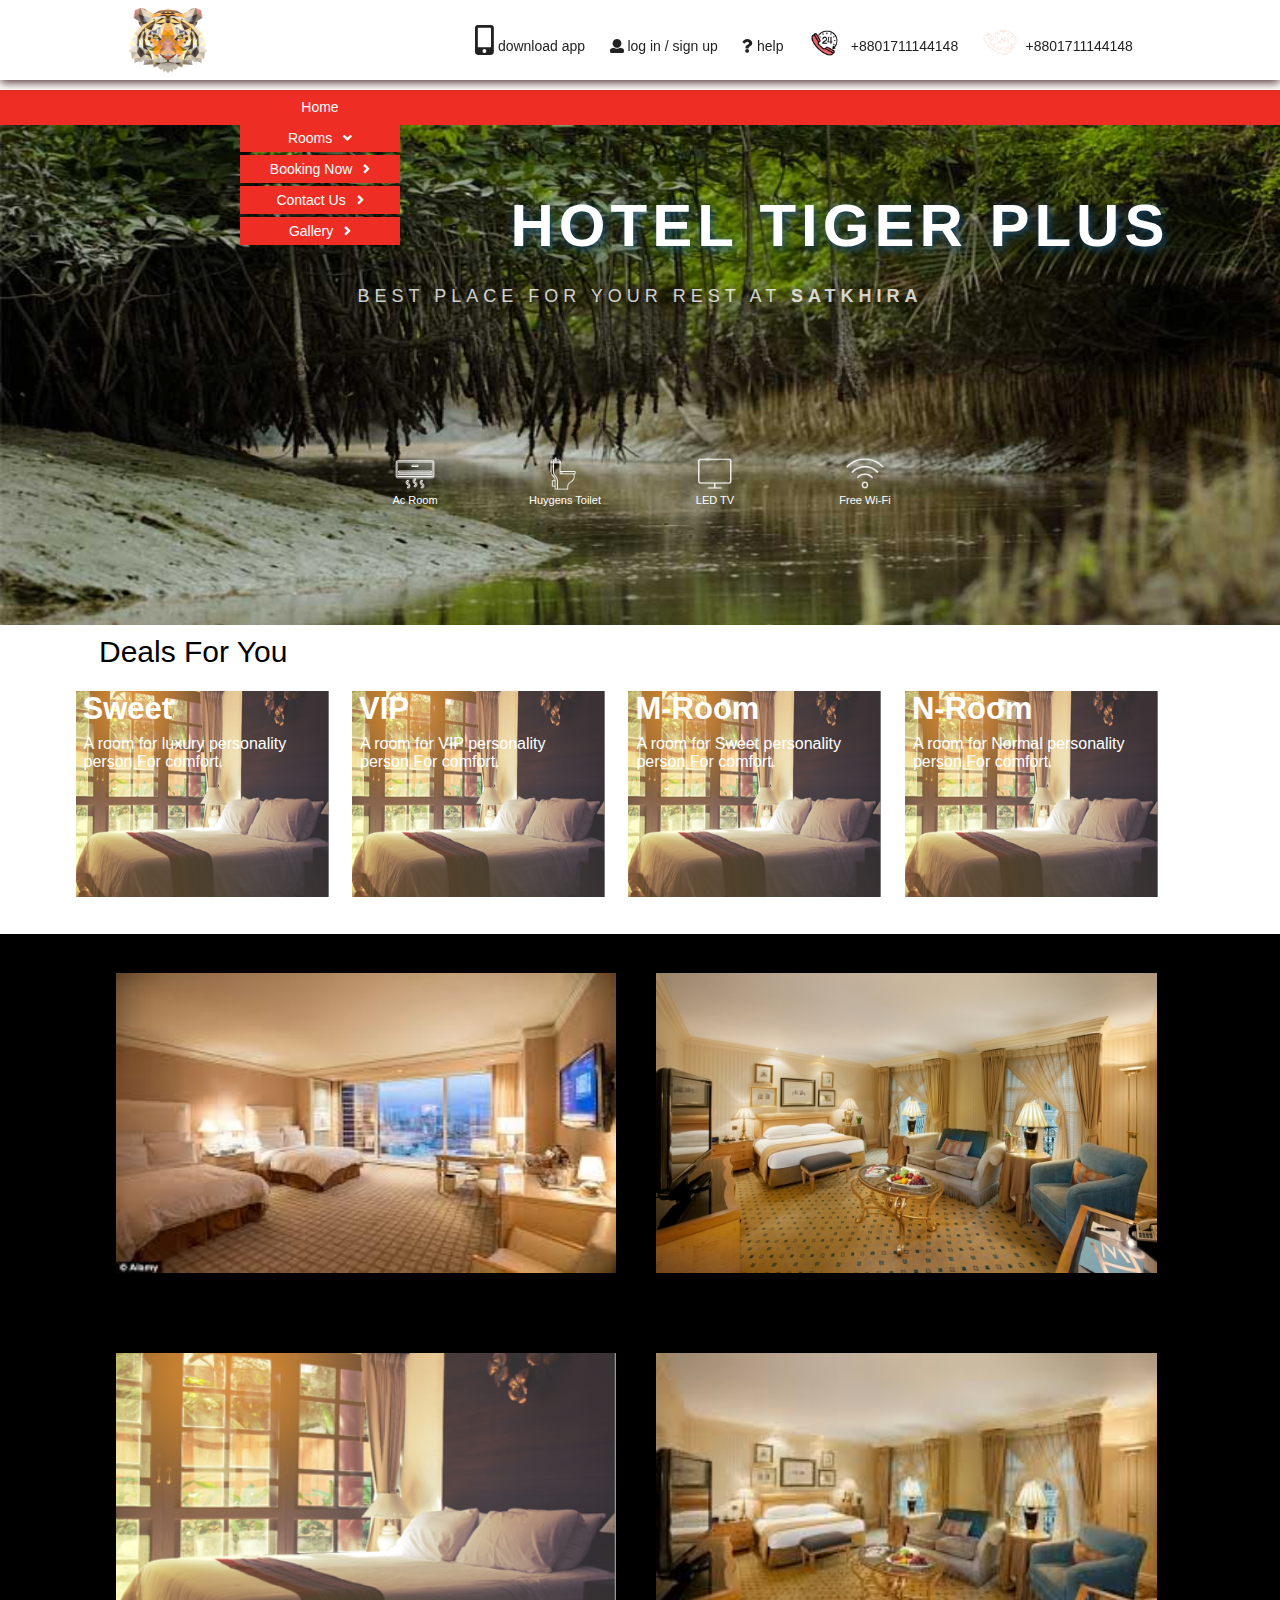
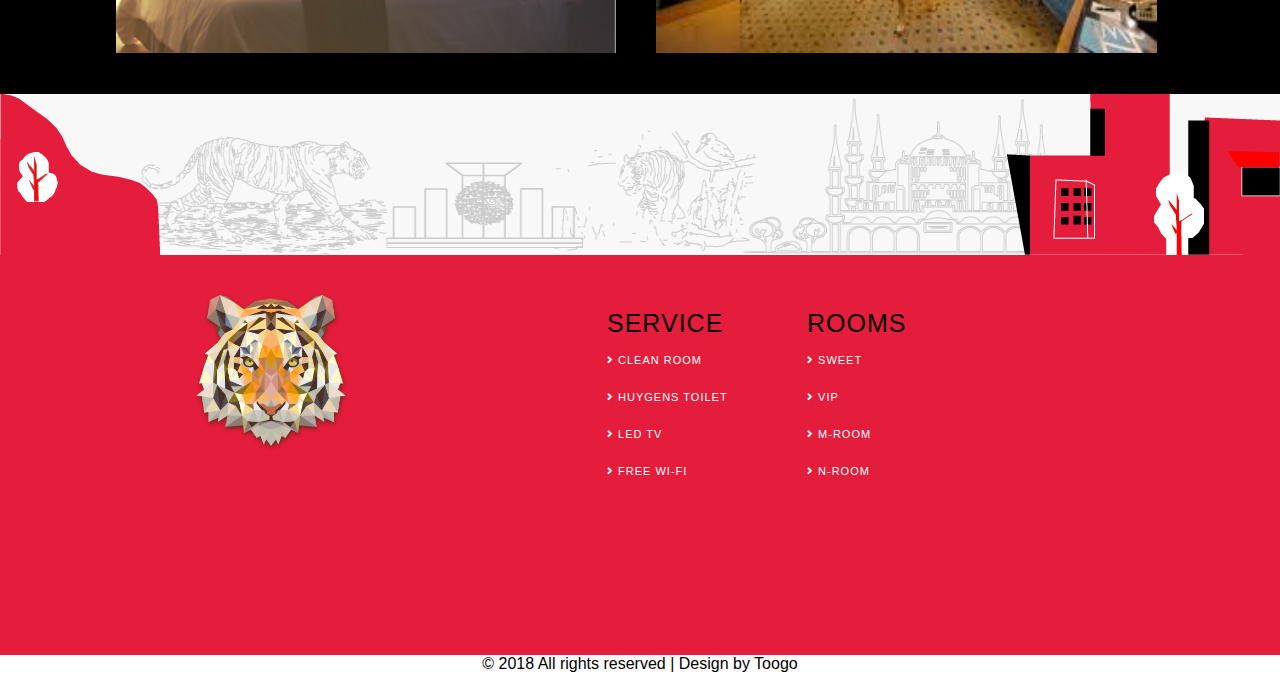
<file: index.html>
<!DOCTYPE html>
<html>
<head>
	<meta charset="utf-8">
	<title>TIGER || PLUS</title>
	<link rel="icon" href="img/favicon.ico" sizes="16x16" type="image/png">
	<link rel="stylesheet" type="text/css" href="css/main.css">
	<link rel="stylesheet" type="text/css" href="css/responsive.css">
	<link rel="stylesheet" type="text/css" href="css/fontawesome-all.css">
	<meta name="viewport" content="width=device-width, initial-scale" >
	<script src="js/min.js"></script>
</head>
<body>
	<section class="header">
		<div class="headertop">
			<img src="img/thiger1.png">
			
			<div id="headerr">
				<a href="#"><i class="fas fa-mobile-alt" style="font-size: 30px;padding-top: 10px;"></i> download app</a>
		    	<a href="#"><i class="fas fa-user"></i>  log in / sign up</a>
		    	<a href="contact.html"><i class="fas fa-question"></i> help</a>
		    	<a href="#"><img src="img/24hours.png" id="call"> +8801711144148</a>
		    	<a href="#"><img src="img/call.png" id="call"> +8801711144148</a>
	    	</div>
		</div>

		
	</section>

	<section class="navbar">
		<div class="menubar">
				<table>
					<ul>
						<li><a href="index.html">Home</a></li>
						<li><a href="index.html">Rooms <i class="fas fa-angle-down" style="padding-left: 7px"></a></i>
							<ul>
								<li><a href="sweet.html">Sweet  <i class="fas fa-angle-right" style="padding-left: 7px"></i></a></li>
								<li><a href="vip.html">VIP  <i class="fas fa-angle-right" style="padding-left: 7px"></i></a></li>
								<li><a href="mroom.html">M Room  <i class="fas fa-angle-right" style="padding-left: 7px"></i></a></li>
								<li><a href="nroom.html">N Room  <i class="fas fa-angle-right" style="padding-left: 7px"></i></a></li>
							</ul>
						</li>
						<li><a href="booking.html">Booking Now <i class="fas fa-angle-right" style="padding-left: 7px"></i></a></li>
						<li><a href="contact.html">Contact Us <i class="fas fa-angle-right" style="padding-left: 7px"></i></a></li>
						<li><a href="index.html">Gallery  <i class="fas fa-angle-right" style="padding-left: 7px"></i></a></li>
					</ul>
				</table>
			
		</div>
	</section>

	<section class="">
	<div class="headerdown">
		<div class="hotelcaption">
			<h1 id="hotel">hotel Tiger Plus</h1>
			<h3 id="caption">Best Place for your Rest at <b>Satkhira</b></h3>
		</div>
		<div class="headerdownservice template-service">
			<div class="headerservice">
				<img src="img/ac.png">
				<p>Ac Room</p>
			</div>
			<div class="headerservice">
				<img src="img/toilet.png">
				<p>Huygens Toilet</p>
			</div>

			<div class="headerservice">
				<img src="img/monitor.png">
				<p>LED TV</p>
			</div>

			<div class="headerservice">
				<img src="img/wifi.png">
				<p>Free Wi-Fi</p>
			</div>
		</div>
	</div>			
	</section>


	<section class="allrooms">
		<div class="widths" style="padding: 10px"><a href="rooms" style="background:#fff;">Deals For You</a></div>
	<div id="allrooms">
		<div class="widths">
			<div class="rooms">
				<div id="rooms">
					<h3>Sweet</h3>
					<p>A room for luxury personality<br/>person For comfort.</p>
				</div>
			</div>

			<div class="rooms">
				<div id="rooms">
					<h3>VIP</h3>
					<p>A room for VIP personality<br/>person For comfort.</p>
				</div>
			</div>

			<div class="rooms">
				<div id="rooms">
					<h3>M-Room</h3>
					<p>A room for Sweet personality<br/>person For comfort.</p>
				</div>
			</div>

			<div class="rooms">
				<div id="rooms">
					<h3>N-Room</h3>
				    <p>A room for Normal personality<br/>person For comfort.</p>
				</div>
			</div>

		</div>
	</div>

	</section>


<section style="width: 100%;background: #000;">
	<div class="items template">
		<div class="item">
			<img src="img/img1.jpg">
			<div class="shadow">
				<div class="insertshadow">
					<h1>luxury</h1>
					<p>A room for luxury personality<br/>person For comfort.<br><a href="booking.html" style="color: #2225ef;">Bookin Now</a></p>
				</div>
			</div>
		</div>

		<div class="item">
			<img src="img/img4.jpg">
			<div class="shadow">
				<div class="insertshadow">
					<h1>VIP</h1>
					<p>A room for luxury personality<br/>person For comfort.<br><a href="booking.html" style="color: #2225ef;">Bookin Now</a></p>
				</div>
			</div>
		</div>

	</div>
</section>
<section style="width: 100%;background: #000;">
	<div class="items template">
		<div class="item">
			<img src="img/rooms.png">
			<div class="shadow">
				<div class="insertshadow">
					<h1>luxury</h1>
					<p>A room for luxury personality<br/>person For comfort.<br><a href="booking.html" style="color: #2225ef;">Bookin Now</a></p>
				</div>
			</div>
		</div>

		<div class="item">
			<img src="img/img2.jpg">
			<div class="shadow">
				<div class="insertshadow">
					<h1>VIP</h1>
					<p>A room for luxury personality<br/>person For comfort.<br><a href="booking.html" style="color: #2225ef;">Bookin Now</a></p>
				</div>
			</div>
		</div>


	</div>
</section>








	<section class="footer">
		<div class="footerleft"><img src="img/footerleft.png"></div>
		<div class="footerright"><img src="img/footerright.png"></div>
	</section>

<section class="footerdown">
	<div class="footer-template">
		<img src="img/thiger.png">
	
			<ul>
				<li><a href="" style="color: #000;font-size: 25px">Rooms</a></li>
				<li><a href="sweet.html"><i class="fas fa-angle-right"></i> Sweet</a></li>
				<li><a href="vip.html"><i class="fas fa-angle-right"></i> Vip</a></li>
				<li><a href="mroom.html"><i class="fas fa-angle-right"></i> M-Room</a></li>
				<li><a href="nroom.html"><i class="fas fa-angle-right"></i> N-Room</a></li>
			</ul>
	

			<ul>
				<li><a href="" style="color: #000;font-size: 25px">service</a></li>
				<li><a href="#"><i class="fas fa-angle-right"></i> CLean Room</a></li>
				<li><a href="#"><i class="fas fa-angle-right"></i> Huygens Toilet</a></li>
				<li><a href="#"><i class="fas fa-angle-right"></i> LED TV</a></li>
				<li><a href="#"><i class="fas fa-angle-right"></i> Free Wi-Fi</a></li>
			</ul>


	</div>

</section>
<footer>
	<center><p>&copy; 2018 All rights reserved | Design by Toogo</p></center>
</footer>

<div id="gotoup"></div>
 <script src="js/scroll.js"></script>


</body>
</html>
</file>
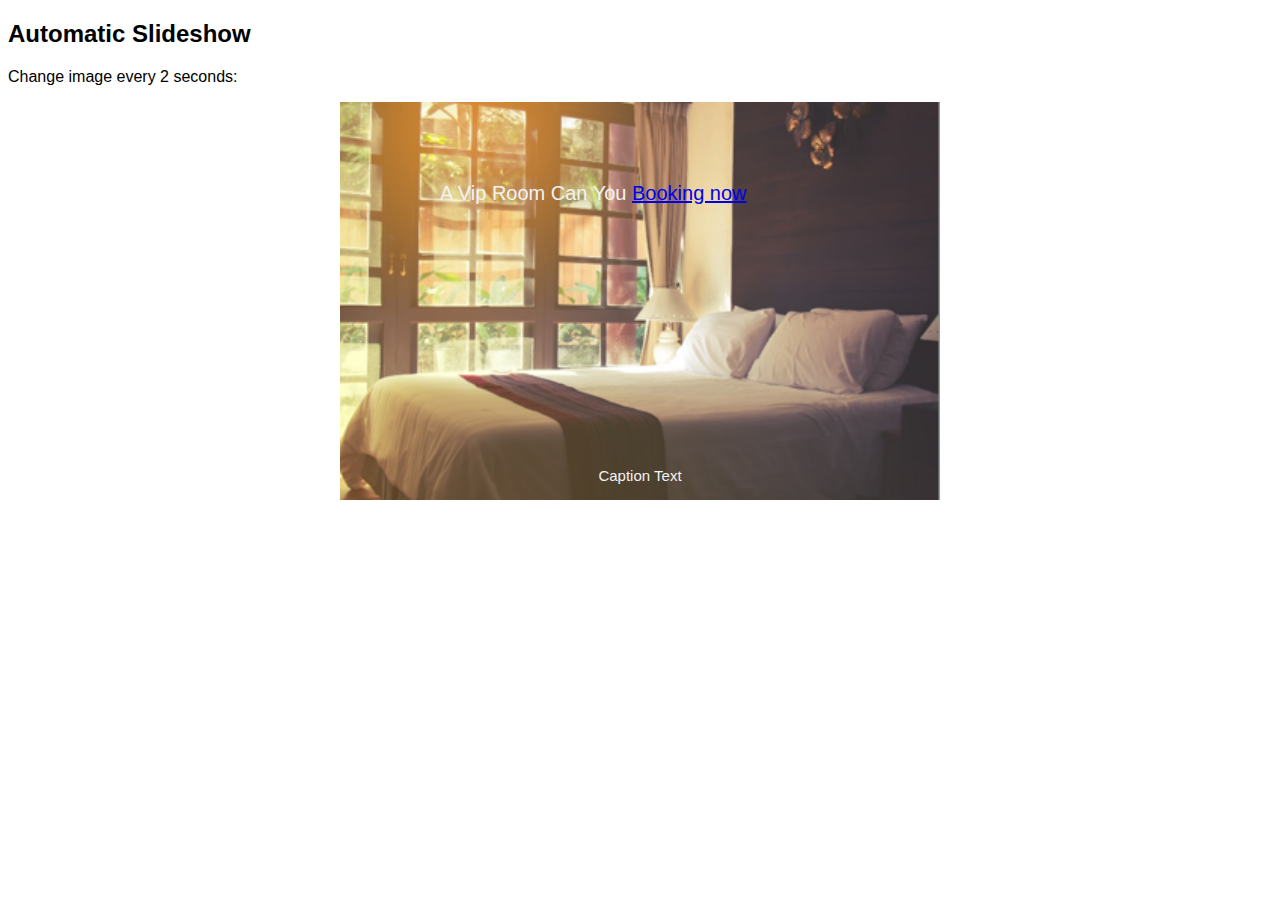
<file: room.html>
<!DOCTYPE html>
<html>
<head>
<meta name="viewport" content="width=device-width, initial-scale=1">
<style>
* {box-sizing: border-box;}
body {font-family: Verdana, sans-serif;}
.mySlides {display: none;}
img {vertical-align: middle;}

/* Slideshow container */
.slideshow-container {
  max-width: 600px;
  position: relative;
  margin: auto;
}

/* Caption text */
.text {
  color: #f2f2f2;
  font-size: 15px;
  padding: 8px 12px;
  position: absolute;
  bottom: 8px;
  width: 100%;
  text-align: center;
}

/* Number text (1/3 etc) */
.numbertext {
  color: #f2f2f2;
  font-size: 20px;
  padding: 70px 100px;
  position: absolute;
  top: 10px;
 
}

/* The dots/bullets/indicators */
.dot {}

.active {
  background-color: #717171;
}

/* Fading animation */
.fade {
  -webkit-animation-name: fade;
  -webkit-animation-duration: 1.5s;
  animation-name: fade;
  animation-duration: 1.5s;
}

@-webkit-keyframes fade {
  from {opacity: .4} 
  to {opacity: 1}
}

@keyframes fade {
  from {opacity: .4} 
  to {opacity: 1}
}

/* On smaller screens, decrease text size */
@media only screen and (max-width: 300px) {
  .text {font-size: 11px}
}
</style>
</head>
<body>

<h2>Automatic Slideshow</h2>
<p>Change image every 2 seconds:</p>

<div class="slideshow-container">

<div class="mySlides fade">
 <div class="numbertext">A Vip Room Can You <a href="#">Booking now</a></div>
  <img src="img/rooms.png" style="width:100%">
  <div class="text">Caption Text</div>
</div>

<div class="mySlides fade">
   <div class="numbertext">A Vip Room Can You <a href="#">Booking now</a></div>
  <img src="img/rooms.png" style="width:100%">
  <div class="text">Caption Two</div>
</div>

<div class="mySlides fade">
  <div class="numbertext">A Vip Room Can You <a href="#">Booking now</a></div>
  <img src="img/rooms.png" style="width:100%">
  <div class="text">Caption Three</div>
</div>

</div>
<br>

<div style="text-align:center">
  <span class="dot"></span> 
  <span class="dot"></span> 
  <span class="dot"></span> 
</div>

<script>
var slideIndex = 0;
showSlides();

function showSlides() {
    var i;
    var slides = document.getElementsByClassName("mySlides");
    var dots = document.getElementsByClassName("dot");
    for (i = 0; i < slides.length; i++) {
       slides[i].style.display = "none";  
    }
    slideIndex++;
    if (slideIndex > slides.length) {slideIndex = 1}    
    for (i = 0; i < dots.length; i++) {
        dots[i].className = dots[i].className.replace(" active", "");
    }
    slides[slideIndex-1].style.display = "block";  
    dots[slideIndex-1].className += " active";
    setTimeout(showSlides, 4000); // Change image every 2 seconds
}
</script>

</body>
</html>
</file>
<file: css/main.css>
*{padding: 0px;margin: 0px;font-family:Helvetica, Arial, sans-serif;}
body{padding: 0px;margin: 0px;width:100%;}
.template {
	width: 85%;
	margin: 0 auto;
}
.template-booking{width:600px;margin: 0 auto;}
.template-service {
	width: 600px;
	margin: 0 auto;
	padding-top: 90px;
}
.footer-template {
	width: 80%;
	margin: 0 auto;
	height: 256px;
}
.header {
	width: 100%;
	background: #fff;
	height: 80px;
	box-shadow: 0px 2px 10px 0px #411d1d;
	position: fixed;
	top: 0;
	z-index: 10000;
}
.headertop {
	height: 100%;
	width: 80%;
	margin: 0 auto;
}
.headertop img {
	width: 80px;
	height: 65px;
	padding-top: 8px;
}
.headertop a {padding: 0px 10px;text-decoration: none;color: #222}
#call{    width: 34px;
    height: 26px;
    margin: -5px 5px -5px 0px;
}
#headerr {
	width: 687px;
	float: right;
	padding-top: 15px;
}
.headertop a:hover{color: red;}

/*--------------------menubar-----------------------*/

.navbar {
	width: 100%;
	height: 35px;
	background: #EE2E24;
	margin-top: 90px;
}
.menubar{width: 800px;margin:0 auto;}
.menubar ul{
	margin: 0;
	float: left;
}
.menubar ul li{
	
	list-style: none;
	position: relative;
	width: 160px;
	margin: 3px 0;
}
.menubar ul li a {
	text-align: center;
	text-decoration: none;
	color: #fff;
	display: block;
	font-size:16x;
	transition: .32s;
	padding:6px;
	background: #EE2E24;
}
.menubar ul li a:hover{
	background: #f6624a;
	color: #FFF;
	text-decoration: none;
}
.menubar ul li:hover >ul{
	display:block;
	left:0px;
}
.menubar ul ul{
	position:absolute;
	display:none;
	z-index:999;
}
.menubar ul ul li{
	width: 160px;
}
.menubar ul ul li a{border-bottom: 2px shadow #000;margin-bottom: 4px;}

 /*
		* Keyframe animation for the initial hotel name 
		*/
		@keyframes pulse{
			from{
				transform: scale(1);
				color: #efefef;
			}
			to{
				transform: scale(1.3);
				color: #96e7eb;
				text-shadow: none;
			}
		}
		#caption{
			 -webkit-animation-name: pulse;
			 -webkit-animation-delay: 4.5s;
			 -webkit-animation-direction: alternate;
			 -webkit-animation-duration: 1s;
			 -webkit-animation-iteration-count: 2;
		}
		#hotel {
			 -webkit-animation-name: pulse;
			 -webkit-animation-delay: 1s;
			 -webkit-animation-direction: alternate;
			 -webkit-animation-duration: 2s;
			 -webkit-animation-iteration-count: 2;
			width: 100%;
			margin-top: 0;
			padding-top: 100px;
			font-size: 60px;
			text-align: center;
			color: #Fff;
}
		}
		
		
}
}

.hotelcaption{}	
.hotelcaption h1 {
  color: rgba(255, 255, 255, 1);
  font-size: 80px;  
  padding-top:150px;
  line-height: 1px;
  letter-spacing:5px;
  text-align: center;
  text-transform: uppercase;
  text-shadow: 2px 3px 10px rgba(23, 76, 114, 0.99);
  padding: 0px;
  margin: 0px;
}
.hotelcaption h3{
	  color: rgba(255, 255, 255, 0.8);
	  font-size: 18px;
	  line-height: 1px;
	  text-transform: uppercase;
	  letter-spacing: 5px;
	  font-weight: 400;
	  text-align: center;
	  text-shadow: 2px 3px 10px rgba(0, 0, 0, 0.5);
	  margin: 70px;
	}
/*
*maincontent
*/
.headerdown{
	width:100%;
	height: 500px;
	background-image: url(../img/city-min.jpg);
	background-repeat: no-repeat;
	background-size: 100% 100%;
}
.headerservice{width: 150px; height: 40px;float: left;}
.headerservice p{
margin: 0;
color: #fff;
font-family: sans-serif;
text-align: center;
font-size: 11px;
}
.headerservice img {
	width: 40px;
	height: 33px;
	padding: 0px 55px;
}
.headerdownservice {
	
}
/*
* rooms..........................
*/

.widths {
	width: 90%;
	margin: 0px auto;
}
.allrooms{width:100%;}
.allrooms a {
	background: #fff;
    color: #000;
    text-decoration: none;
    font-size: 28px;
    padding: 5px 10px;
    border-radius: 7px;
}

.widths a {
	text-decoration: none;
	font-size: 30px;
	color: #000;
	margin: 7px 25px;
}
#allrooms {
	width: 100%;
	height: 255px;
	background: #fff;
}

.rooms {
	float: left;
	background: #fff;
	
	margin-left: 20px;
	height: 100%;
	transition: 1.5s;
}
/*.rooms:hover{transform: scale(1.1);}*/
.rooms {
	background-image: url(../img/rooms.png);
	width: 22%;
	height: 206px;
	background-repeat: no-repeat;
	background-size: 100% 100%;
	margin: 1% 1%;
}
.rooms h3 {
	color: #fff;
	font-size: 31px;
	margin: 0 7px;
}
.rooms p {
	font-size: 16px;
	color: #fff;
	padding: 8px;
}
/*
*footer
*/

.footer{
	width:100%;
	height:161px;
	background-image: url(../img/footer.png);
	background-size: 100% 100%;
	}
.footerleft{
	float: left;
}
.footerright{float: right;}

/*
*footerdown
*/
.footerdown{width:100%;height: 400px;background: #E31D3B}
.footerdown img {
	width: 220px;
	background: #E31D3B;
	left: 0;
}
.footerdown li{list-style: none;}
.footerdown ul {
	width: 200px;
	height: 300px;
	float: right;
	margin: 50px 0;
}
.footerdown li a {
	color: #fff;
	text-decoration: none;
	line-height: 37px;
	font-size: 11px;
	text-transform: uppercase;
	letter-spacing: 1px;
}
.footerdown li a:hover{color: #968585;}















/*
*items
*/
.items {
	height: 380px;
}
.item {
	height: 300px;
	width: 46%;
	margin: 39px 20px;
	position: relative;
	overflow: hidden;
	float: left;
}
.item img{width: 100%;height: 100%}
.shadow {
	background: rgba(251, 36, 11, 0.3);
	height: 100%;
	width: 100%;
	position: absolute;
	top: -100%;
	-webkit-transition: 1s;
}
.insertshadow {
	border: 1px solid #fff;
	margin: 32px 55px;
	padding: 50px;
}
.insertshadow h1{
	text-align: center;
	font-family: sans-serif;
	font-size: 24px;
	color: #fff;
}
.insertshadow p, a{
	text-align: center;
	font-family: sans-serif;
	font-size: 14px;
	color: #fff;
}
.item:hover .shadow{top: 0}


/*--------------ALL  Rooms--------------*/

#AllLuxuryRooms {
	width: 100%;
	height: 3000px;
	background: #2cabfc;
}
.AllLuxuryRooms {
	margin: 20px;
	overflow-wrap: all;
}
#AllNormalRooms {
	width: 100%;
	background: #f6f5f5;
}


/*go to up*/
#gotoup{background: url("../img/up.png")no-repeat scroll 0 0; bottom:10px; right:10px;position: fixed;width: 50px;height: 50px;cursor: pointer;}
</file>
<file: css/responsive.css>
@media only screen and (min-width:480px) and (max-width:768px){
.template {width:100%;}
.headertop {width: 100%;}
#headerr {
	width: auto;
	float: right;
	padding-top: 15px;
}
.headertop a {padding: 0px 6px;}
.menubar {width: 100%;}
.menubar ul li {width: 114px;}
.menubar ul li a {font-size: 15px;}
.menubar ul ul li {width: 114px;}
.hotelcaption h3 {font-size: 14px;line-height: 1px;letter-spacing: 2px;font-weight: 400;margin: 70px;}
.widths {width: 100%;}
.item {height: 231px;width: 43%;position: relative;overflow: hidden;float: left;}
.shadow {background: rgba(251, 36, 11, 0.3);height: 100%;width: 100%;position: absolute;top: -100%;-webkit-transition: 1s;}
.insertshadow {border: 1px solid #fff;margin: 24px 14px;padding: 50px;}
.items {height: 310px;}
.footerdown img {width: 168px;background: #E31D3B;margin-left: -189px;}
.footer-template {width: 100%;height: 260px;}
#footerlist {width: 140px;height: 20px;float: right;margin: 1%;}






}
@media only screen and (min-width:320px) and (max-width:360px){
	
.template {width:100%;}
.headertop {width: 100%;}
.header {width: 100%;height: 201px;}
.headertop img {width: 95px;height: 81px;margin: 5% 38%;}
#headerr {float: left;width: 100%;margin: 0 7px;}
.headertop a {font-size: 11px;padding: 3px;}
.navbar {margin-top: 212px;height: 172px;background: #a6c0d7;}
.menubar ul li {float: none;margin: 3px 90px;}
.menubar ul ul li {float: none;margin: 5px 110px;width: 120px;}
#hotel {width: 100%;font-size: 40px;}
.hotelcaption h3 {font-size: 11px;line-height: 17px;letter-spacing: 1px;margin:34px;}
.headerservice img {width: 23px;height: 23px;}
.headerservice p {font-size: 11px;}
.headerservice {width: 21%;height: 40px;margin: 2% 16%;}
#allrooms {height: 175px;}
.widths {width: 100%;}
.widths a {margin: 7px 63px;}
.rooms{height: 140px;}
.rooms h3 {font-size: 21px;}
.rooms p {font-size: 13px;}
.items {height: 139px;}
.item {height: 125px;width: 48%;margin: 2% 1%;}
.insertshadow {margin: 7% 6%;padding: 0px;}
.footer {height: 106px;}
.footerleft img{width: 106px;}
.footerright img{width: 181px;}





}
@media only screen and (min-width:280px) and (max-width:319px){
	

.header {width: 100%;height: 201px;}
.headertop img {margin: 8% 40%;}
#hotel {
	width: 100%;
	font-size: 30px;
}
.hotelcaption h3 {
	    font-size: 11px;
	    line-height: 20px;
		letter-spacing: 1px;
		margin: 34px 0px;
}

.hotelcaption h3 {
	color: rgba(255, 255, 255, 0.8);
	font-size: 14px;
	text-align: center;
	font-weight: 400;
}



	.hotelcaption h1 {
	line-height: 1px;
	text-transform: uppercase;
	text-shadow: 2px 3px 10px rgba(23, 76, 114, 0.99);
	font-size: 42px;
}
}
</file>
